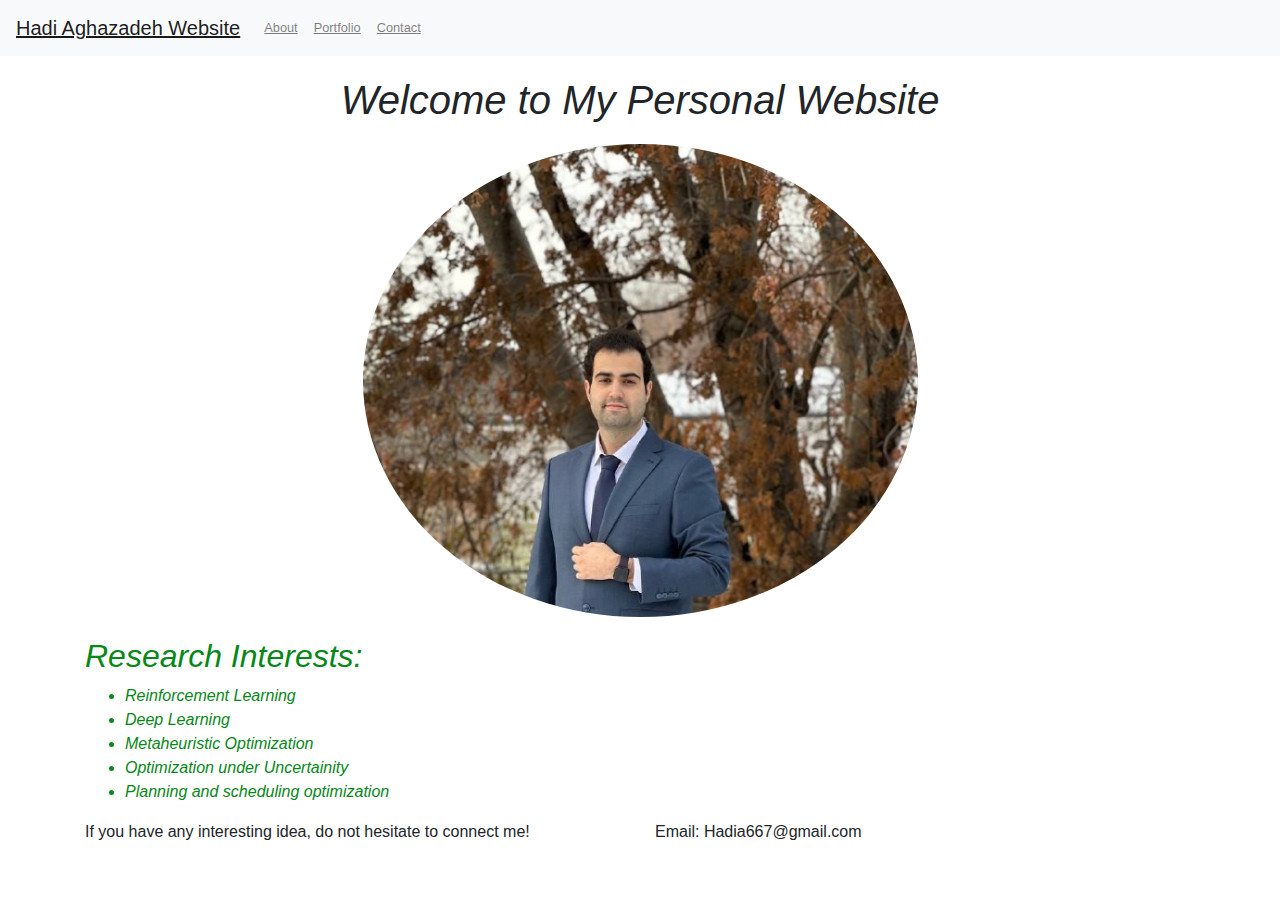
<file: index.html>
<!DOCTYPE html>
<html>
  <head>
    <title>Hadi Aghazadeh Personal Website</title>
    <link rel="stylesheet" type="text/css" href="style.css">
    <link rel="stylesheet" href="https://stackpath.bootstrapcdn.com/bootstrap/4.5.2/css/bootstrap.min.css" integrity="sha384-JcKb8q3iqJ61gNV9KGb8thSsNjpSL0n8PARn9HuZOnIxN0hoP+VmmDGMN5t9UJ0Z" crossorigin="anonymous">
  </head>
  <body>
    <nav class="navbar navbar-expand-lg navbar-light bg-light">
      <a class="navbar-brand" href="#">Hadi Aghazadeh Website</a>
      <button class="navbar-toggler" type="button" data-toggle="collapse" data-target="#navbarNav" aria-controls="navbarNav" aria-expanded="false" aria-label="Toggle navigation">
        <span class="navbar-toggler-icon"></span>
      </button>
      <div class="collapse navbar-collapse" id="navbarNav">
        <ul class="navbar-nav">
          <li class="nav-item">
            <a class="nav-link" href="about.html">About</a>
          </li>
          <li class="nav-item">
            <a class="nav-link" href="portfolio.html">Portfolio</a>
          </li>
          <li class="nav-item">
            <a class="nav-link" href="contact.html">Contact</a>
          </li>
        </ul>
      </div>
    </nav>
    <div class="container" id="skillsection">
      <div>
        <h1 class="text-center">Welcome to My Personal Website</h1>
      <img src="./pics/myphoto.jpg" class="img-fluid rounded-circle mx-auto d-block" alt="My Photo">
      </div>
      <div class="skills">
        <h2>Research Interests:</h2>
      <ul>
        <li>Reinforcement Learning</li>
        <li>Deep Learning</li>
        <li>Metaheuristic Optimization</li>
        <li>Optimization under Uncertainity</li>
        <li>Planning and scheduling optimization</li>
      </ul>
      </div>
    </div>
    
    <div class="container">
      <div class="row">
        <div class="col">
          If you have any interesting idea, do not hesitate to connect me!
        </div>
        <div class="col">
          Email: Hadia667@gmail.com
        </div>
      </div>
    </div>
    <script src="https://code.jquery.com/jquery-3.5.1.slim.min.js" integrity="sha384-DfXdz2htPH0lsSSs5nCTpuj/zy4C+OGpamoFVy38MVBnE+IbbVYUew+OrCXaRkfj" crossorigin="anonymous"></script>
    <script src="https://cdn.jsdelivr.net/npm/popper.js@1.16.1/dist/umd/popper.min.js" integrity="sha384-9/reFTGAW83EW2RDu2S0VKaIzap3H66lZH81PoYlFhbGU+6BZp6G7niu735Sk7lN" crossorigin="anonymous"></script>
    <script src="https://stackpath.bootstrapcdn.com/bootstrap/4.5.2/js/bootstrap.min.js" integrity="sha384-B4gt1jrGC7Jh4AgTPSdUtOBvfO8shuf57BaghqFfPlYxofvL8/KUEfYiJOMMV+rV" crossorigin="anonymous"></script>
  </body>
</html>
</file>
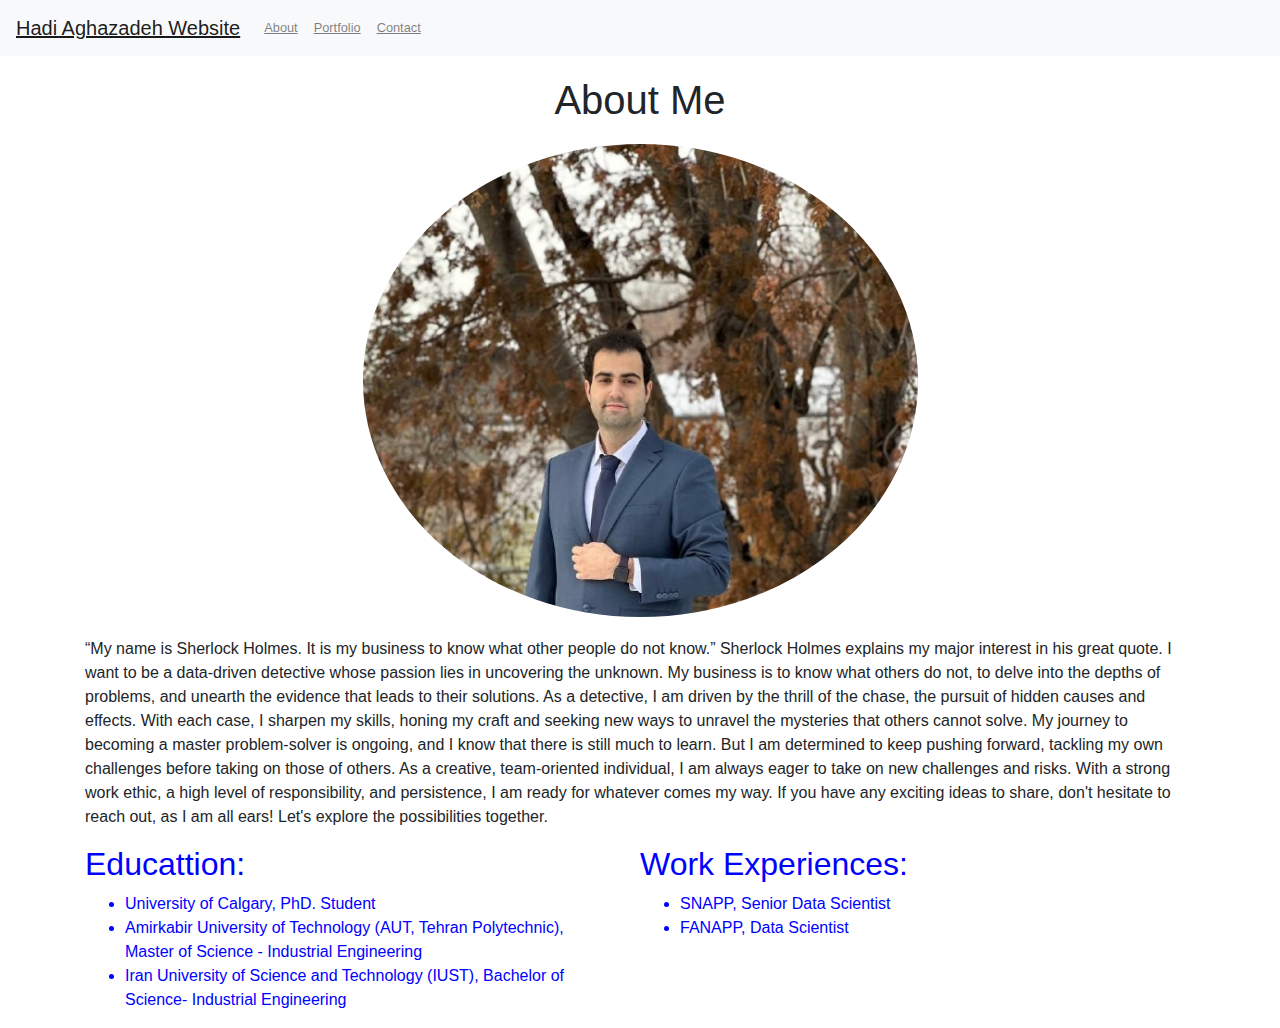
<file: about.html>
<!DOCTYPE html>
<html>
  <head>
    <title>About Me</title>
    <link rel="stylesheet" type="text/css" href="style.css">
    <link rel="stylesheet" href="https://stackpath.bootstrapcdn.com/bootstrap/4.5.2/css/bootstrap.min.css" integrity="sha384-JcKb8q3iqJ61gNV9KGb8thSsNjpSL0n8PARn9HuZOnIxN0hoP+VmmDGMN5t9UJ0Z" crossorigin="anonymous">
  </head>
  <body>
    <nav class="navbar navbar-expand-lg navbar-light bg-light">
      <a class="navbar-brand" href="index.html">Hadi Aghazadeh Website</a>
      <button class="navbar-toggler" type="button" data-toggle="collapse" data-target="#navbarNav" aria-controls="navbarNav" aria-expanded="false" aria-label="Toggle navigation">
        <span class="navbar-toggler-icon"></span>
      </button>
      <div class="collapse navbar-collapse" id="navbarNav">
        <ul class="navbar-nav">
          <li class="nav-item">
            <a class="nav-link" href="about.html">About</a>
          </li>
          <li class="nav-item">
            <a class="nav-link" href="portfolio.html">Portfolio</a>
          </li>
          <li class="nav-item">
            <a class="nav-link" href="contact.html">Contact</a>
          </li>
        </ul>
      </div>
    </nav>
    <div class="container">
      <h1 class="text-center">About Me</h1>
      <img src="./pics/myphoto.jpg" class="img-fluid rounded-circle mx-auto d-block" alt="My Photo">
      <p>“My name is Sherlock Holmes. It is my business to know what other people do not know.”
        Sherlock Holmes explains my major interest in his great quote.
        I want to be a data-driven detective whose passion lies in uncovering the unknown. My business is to know what others do not, to delve into the depths of problems, and unearth the evidence that leads to their solutions.
        As a detective, I am driven by the thrill of the chase, the pursuit of hidden causes and effects. With each case, I sharpen my skills, honing my craft and seeking new ways to unravel the mysteries that others cannot solve.
        My journey to becoming a master problem-solver is ongoing, and I know that there is still much to learn. But I am determined to keep pushing forward, tackling my own challenges before taking on those of others.
        As a creative, team-oriented individual, I am always eager to take on new challenges and risks. With a strong work ethic, a high level of responsibility, and persistence, I am ready for whatever comes my way. If you have any exciting ideas to share, don't hesitate to reach out, as I am all ears! Let's explore the possibilities together.</p>
      <div class="education row">
        <div class="title col">
          <h2>Educattion:</h2>
          <ul>
            <li>University of Calgary, PhD. Student</li>
            <li>Amirkabir University of Technology (AUT, Tehran Polytechnic), Master of Science - Industrial Engineering</li>
            <li>Iran University of Science and Technology (IUST), Bachelor of Science- Industrial Engineering</li>
          </ul>
          </div>
        <div class="title col">
          <h2>Work Experiences:</h2>
          <ul>
            <li>SNAPP, Senior Data Scientist</li>
            <li>FANAPP, Data Scientist</li>
          </ul>
          </div>
      </div>
    </div>
    <script src="https://code.jquery.com/jquery-3.5.1.slim.min.js" integrity="sha384-DfXdz2htPH0lsSSs5nCTpuj/zy4C+OGpamoFVy38MVBnE+IbbVYUew+OrCXaRkfj" crossorigin="anonymous"></script>
    <script src="https://cdn.jsdelivr.net/npm/popper.js@1.16.1/dist/umd/popper.min.js" integrity="sha384-9/reFTGAW83EW2RDu2S0VKaIzap3H66lZH81PoYlFhbGU+6BZp6G7niu735Sk7lN" crossorigin="anonymous"></script>
    <script src="https://stackpath.bootstrapcdn.com/bootstrap/4.5.2/js/bootstrap.min.js" integrity="sha384-B4gt1jrGC7Jh4AgTPSdUtOBvfO8shuf57BaghqFfPlYxofvL8/KUEfYiJOMMV+rV" crossorigin="anonymous"></script>
  </body>
</html>
</file>
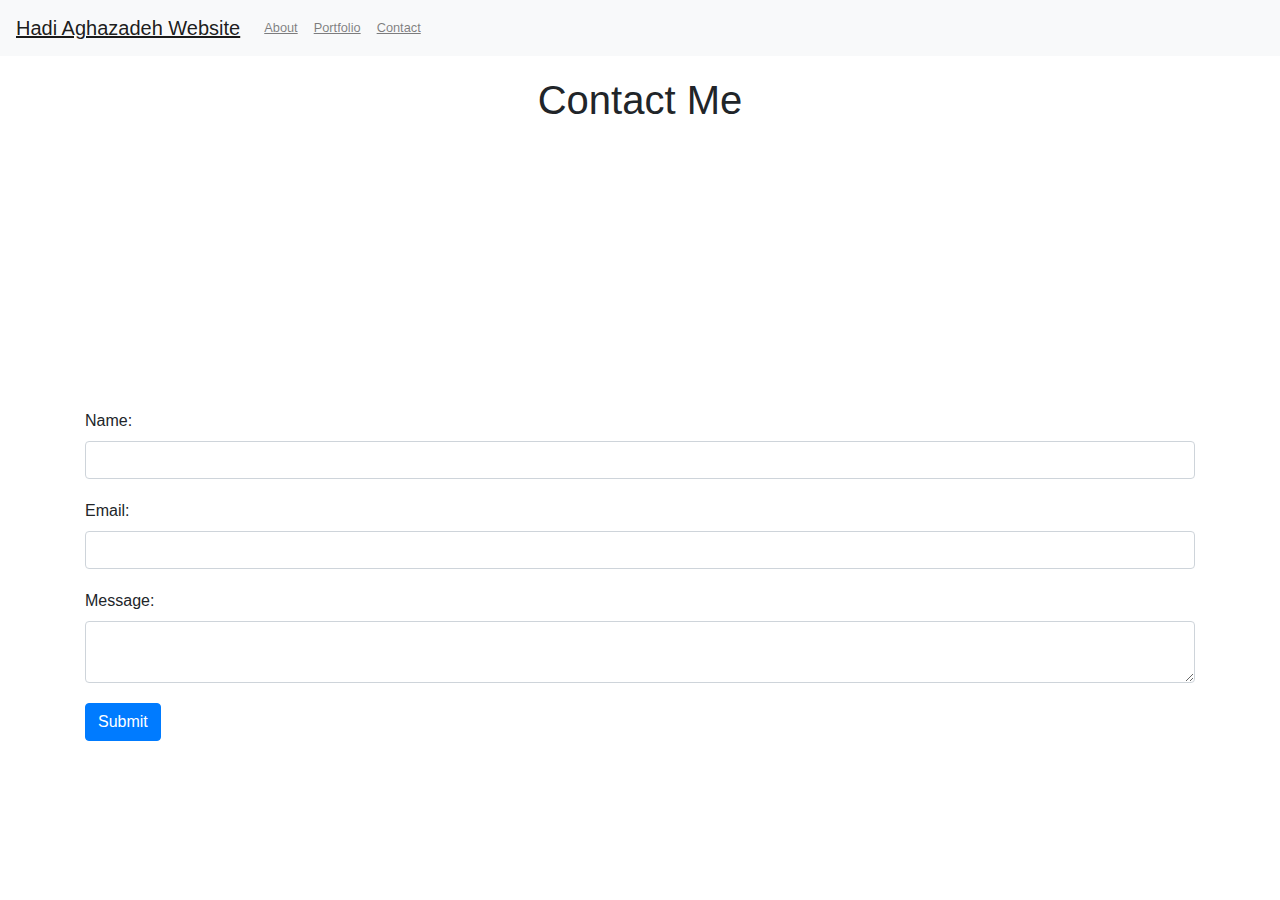
<file: contact.html>
<!DOCTYPE html>
<html>
  <head>
    <title>Contact Me</title>
    <link rel="stylesheet" type="text/css" href="style.css">
    <link rel="stylesheet" href="https://stackpath.bootstrapcdn.com/bootstrap/4.5.2/css/bootstrap.min.css" integrity="sha384-JcKb8q3iqJ61gNV9KGb8thSsNjpSL0n8PARn9HuZOnIxN0hoP+VmmDGMN5t9UJ0Z" crossorigin="anonymous">
</head>
<body>
  <nav class="navbar navbar-expand-lg navbar-light bg-light">
    <a class="navbar-brand" href="index.html">Hadi Aghazadeh Website</a>
    <button class="navbar-toggler" type="button" data-toggle="collapse" data-target="#navbarNav" aria-controls="navbarNav" aria-expanded="false" aria-label="Toggle navigation">
      <span class="navbar-toggler-icon"></span>
    </button>
    <div class="collapse navbar-collapse" id="navbarNav">
      <ul class="navbar-nav">
        <li class="nav-item">
            <a class="nav-link" href="about.html">About</a>
          </li>
          <li class="nav-item">
            <a class="nav-link" href="portfolio.html">Portfolio</a>
          </li>
          <li class="nav-item">
            <a class="nav-link" href="contact.html">Contact</a>
          </li>
        </ul>
      </div>
    </nav>
    <div class="container">
      <h1 class="text-center">Contact Me</h1>
      <iframe style="border:0; width: 100%; height: 270px;" src="https://www.google.com/maps/embed?pb=!1m14!1m8!1m3!1d10026.059982987399!2d-114.1326832!3d51.0805026!3m2!1i1024!2i768!4f13.1!3m3!1m2!1s0x53717db7481cb3b1%3A0x36aff4a9e3c803fb!2sUniversity%20of%20Calgary!5e0!3m2!1sen!2sca!4v1674090228559!5m2!1sen!2sca"  allowfullscreen loading="lazy" referrerpolicy="no-referrer-when-downgrade"></iframe>
      <form>
        <div class="form-group">
          <label for="name">Name:</label>
          <input type="text" class="form-control" id="name">
        </div>
        <div class="form-group">
          <label for="email">Email:</label>
          <input type="email" class="form-control" id="email">
        </div>
        <div class="form-group">
          <label for="message">Message:</label>
          <textarea class="form-control" id="message"></textarea>
        </div>
        <button type="submit" class="btn btn-primary">Submit</button>
      </form>
    </div>
    <script src="https://code.jquery.com/jquery-3.5.1.slim.min.js" integrity="sha384-DfXdz2htPH0lsSSs5nCTpuj/zy4C+OGpamoFVy38MVBnE+IbbVYUew+OrCXaRkfj" crossorigin="anonymous"></script>
    <script src="https://cdn.jsdelivr.net/npm/popper.js@1.16.1/dist/umd/popper.min.js" integrity="sha384-9/reFTGAW83EW2RDu2S0VKaIzap3H66lZH81PoYlFhbGU+6BZp6G7niu735Sk7lN" crossorigin="anonymous"></script>
    <script src="https://stackpath.bootstrapcdn.com/bootstrap/4.5.2/js/bootstrap.min.js" integrity="sha384-B4gt1jrGC7Jh4AgTPSdUtOBvfO8shuf57BaghqFfPlYxofvL8/KUEfYiJOMMV+rV" crossorigin="anonymous"></script>
  </body>
</html>
</file>
<file: style.css>
body {
  background-color: #f5f5f5;
}
body .navbar {
  margin-bottom: 20px;
}
body img {
  margin-top: 20px;
  margin-bottom: 20px;
}
body #name {
  margin-bottom: 20px;
}
body #email {
  margin-bottom: 20px;
}
body #message {
  margin-bottom: 20px;
}
body .title {
  width: 100%;
}
@media (max-width: 768px) {
  body .navbar {
    font-size: 0.8em;
  }
  body .img-fluid {
    width: 100%;
  }
  body .education {
    width: 100%;
    color: red;
  }
}
@media (min-width: 768px) {
  body .navbar {
    font-size: 0.8em;
  }
  body .img-fluid {
    width: 50%;
  }
  body .education {
    width: 100%;
    display: flex;
    color: blue;
  }
}

#skillsection, .skills {
  font-style: italic;
}

.skills {
  color: rgb(6, 136, 23);
}

a:hover {
  color: red !important;
}

[href] {
  text-decoration: underline;
}

/*# sourceMappingURL=style.css.map */
</file>
